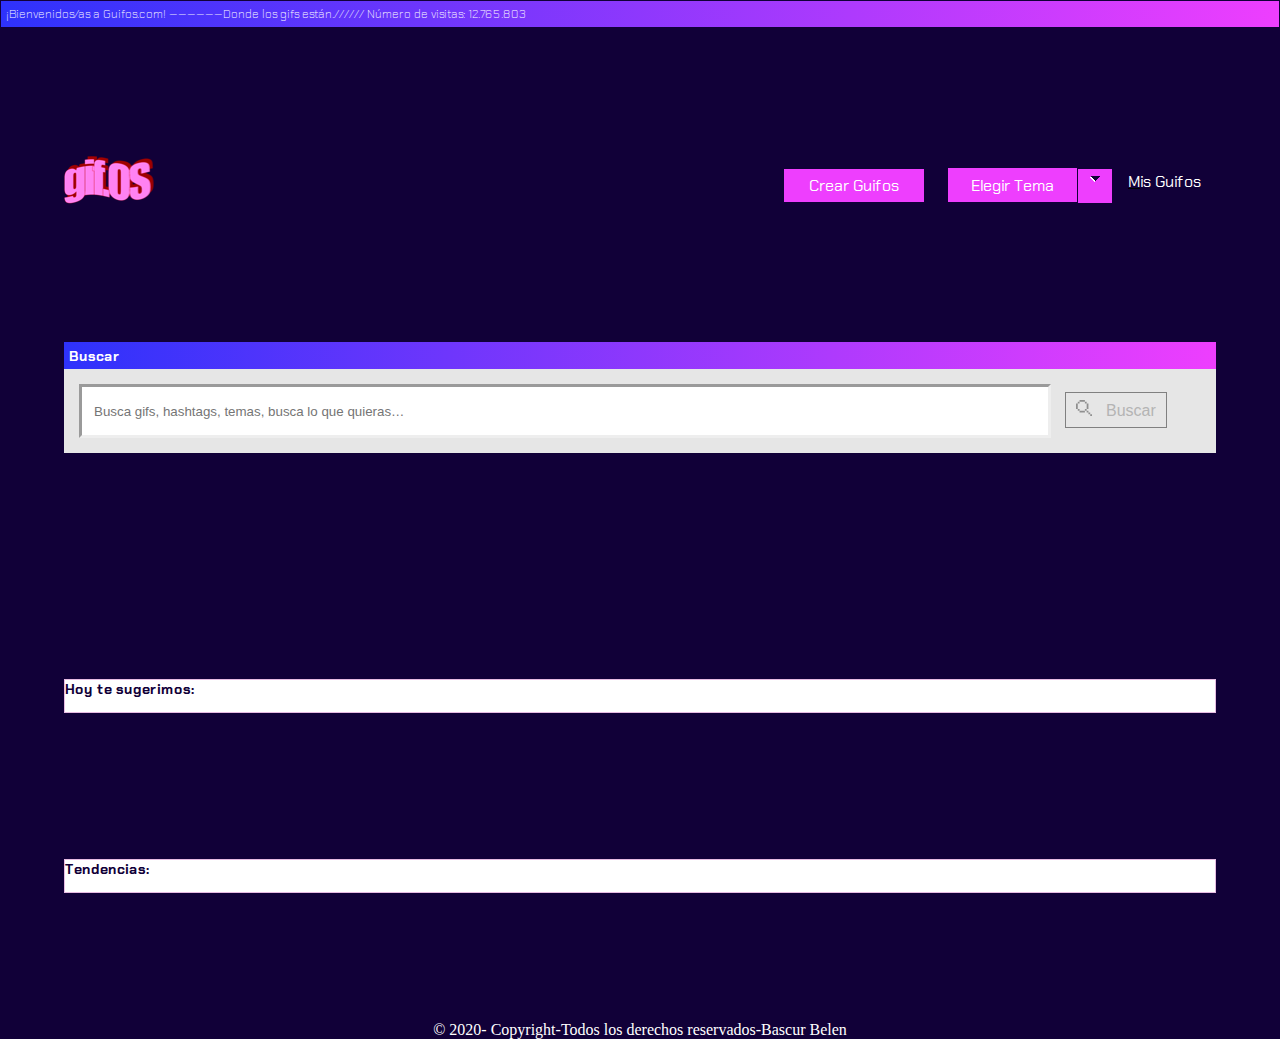
<file: index.html>
<!DOCTYPE html>
<html lang="en">
<head>
    <meta charset="UTF-8">
    <meta name="viewport" content="width=device-width, initial-scale=1.0">
    <title>gifOS - Gifs!</title>
    
    <!-- Styles -->
    <link rel="stylesheet" id="tema" href="./css/stylesDay.css">
    <!-- <link rel="stylesheet"  href="./css/stylesNight.css"> -->

    <!-- Google Fonts  -->
    <link href="https://fonts.googleapis.com/css2?family=Chakra+Petch&display=swap" rel="stylesheet">
</head>
<body>
    <header class="header">
        <h1 class="titulo_header">
            ¡Bienvenidos/as a Guifos.com! ——————Donde los gifs están.////// Número de visitas: 12.765.803
        </h1>
    </header>
    <nav class="contenedor_nav">
        <div class="logo_home" id="home-button">
            <img
                class="gifOF_logo"
                src="./assets/img/gifOF_logo.png"
                alt="Logo de la pagina"
            >
            <img 
                class="gifOF_logo_dark"
                src="./assets/img/gifOF_logo_dark.png"
                alt="Logo de la pagina de color oscuro">
        </div>
        <div  class="btn_nav" >
            <a class="btn_crear_gif" id="btn-crear-gif" href="./crearGif.html">Crear Guifos</a>  
            <div class="contenedor_dropdown">
                <button  class="btn_elegir_tema" id="btn_selector_tema">Elegir Tema</button>
               <span class="dropdown" >
                    <!-- cambiar div  dropdown por span -->
                    <img class="img_center" src="./assets/icons/dropdown.svg" alt="boton dropdown para elegir estilos">  
               </span> 
                <div  class="estilos_escondidos">
                    <a href="#" id="tema1" class="sailor_day">Sailor Day</a>
                    <a href="#" id="tema2" class="sailor_night">Sailor Night</a>
                </div>
            </div>
            <a href="./crearGif.html#misgifs"class="mis_gifos" id="btn_mis_gifs">
                <span class="subrayado">M</span>is Guifos
            </a>
        </div>
    </nav>
    <main class="container">
        <section class="" id="seccion_busqueda">
            <div class="caja_busqueda">
               
                    <h2 class="caja_busqueda_h2">
                        Buscar
                    </h2>
                    <div class="caja_busqueda_container">
                        <input
                            type="text"
                            class="input_buscar"
                            id="txtBusqueda"
                            placeholder="Busca gifs, hashtags, temas, busca lo que quieras…">
                         
                        <button id="btnBuscar" class="btn_buscar">
                            <span>
                                <img class="icon_buscar" src="./assets/icons/Combined_Shape.svg" alt="icono busqueda">
                            </span>Buscar
                        </button>
                    </div>
               
            </div>
            <div class="tags">
                <h3></h3>
                <h3></h3>
                <h3></h3>
            </div>
        </section>
        
        <section>
            <h2 class="input-bar hidden">Resultados de búsqueda: </h2>
            
            <div id="box" class="box">
                
            </div>
        </section>
        <section class="boxSugerencias">
            <h2 class="input-bar">Hoy te sugerimos:</h2>
        
            <div id="boxS1"></div>
            <div id="boxS2"></div>
            <div id="boxS3"></div>
            <div id="boxS4"></div>
       

        </section>

        <section >
            <h2 class="input-bar">Tendencias:</h2>
            <div id="boxTendencias" class="box">
                
            </div>
        </section>
        
    </main>
    <footer>
        <p class="center">
            © 2020- Copyright-Todos los derechos reservados-Bascur Belen
        </p>
    </footer>
    <!-- Script -->
    <!-- <script src="./js/main.js"></script> -->
    
    <script src="./js/index.js"></script>
    <script src="./js/tema.js"></script>
</body>
</html>
</file>
<file: css/stylesDay.css>
/* Reset CSS */
*{
	margin: 0;
    padding: 0;
    border: 0;
	list-style: none;
    text-decoration: none;
    outline: none;
}

/* quitar scroll */
/* body{
    overflow-x: hidden;
} */

h1.titulo_header {
   background: linear-gradient(to right, #4180F6 , #F7C9F3);
   font-family: 'Chakra Petch', sans-serif;
   font-size: 12px;
   color: #FFFFFF;
   font-weight: 100;
   border: #110038  1px solid;
   padding: 5px;
}

nav.contenedor_nav{
    margin: 10% 5%;
    display: flex;
    justify-content: space-between;
}

.btn_nav{
    display: flex;
    justify-content: flex-end;
}

.btn_crear_gif{
    /* width: 144px;
    height: 36px; */
    background-color: #F7C9F3;
    font-family: 'Chakra Petch', sans-serif;
    font-size: 16px;
    color:#110038;
    border: #110038 1px solid;
    margin: auto 2px;
    cursor: pointer;
    padding: 6px 25px;
}

/* estilos de los temas */
.contenedor_dropdown{
    position: relative;
    display: inline-block;
  }

.estilos_escondidos{
    display: none;
    position: absolute;
    left: 20px;
    top: 47px;
    background-color:  #E6E6E6;
    min-width: 166px;
    box-shadow: 0px 8px 16px 0px rgba(0,0,0,0.2);
    z-index: 1;
}
.estilos_escondidos a{
    color: black;
    padding: 8px 16px;
    display: block;
    background-color: #E6E6E6;
    border: 1px solid #808080;
    font-family: 'Chakra Petch', sans-serif;
    margin: 10px;
}

.estilos_escondidos a:hover {background-color: #ddd;}

.contenedor_dropdown:hover .estilos_escondidos {display: block;}

.contenedor_dropdown:hover .sailor_night{background-color: #E6E6E6;}

.btn_elegir_tema{
    width: 131px;
    height: 36px;
    background-color: #F7C9F3;
    font-family: 'Chakra Petch', sans-serif;
    font-size: 16px;
    color:#110038;
    border: #110038 1px solid;
    margin: 11px 0px 11px 20px;
    cursor: pointer;

}

.dropdown{
    display: inline-block;
    background-color: #F7C9F3;
    border: #110038 1px solid;
    width: 34px;
    height: 34px;
    margin-left: -5px;
    cursor: pointer;
    position: relative;
    bottom: 2px;
    text-align: center;
}

img.gifOF_logo_dark{
    display: none;
}

.mis_gifos{
    background-color: white;
    margin: 15px;
    font-family: 'Chakra Petch', sans-serif;
    font-size: 16px;
    cursor: pointer;
    
}

span.subrayado{
    text-decoration: underline black;
}


div.caja_busqueda{
    width: 90%;
    margin: 0 auto;
}

h2.caja_busqueda_h2{
    font-size: 14px;
    color: #FFFFFF;
    font-family: 'Chakra Petch', sans-serif;
    font-weight: bold;
    background: linear-gradient(to right, #4180F6 , #F7C9F3);
    padding: 4.5px;
}

div.caja_busqueda_container{
    background-color: #E6E6E6;
    padding: 15px;

}

input.input_buscar{
    width: 85%;
    height: 48px;
    border: inset;
    padding-left: 12px;
}

.btn_buscar{
    width: 102px;
    height: 36px;
    background-color: #E6E6E6  ;
    color:#B4B4B4;
    text-align: center;
    display: inline-block;
    font-size: 16px;
    border:1px solid #808080;
    margin-left: 10px;
    cursor: pointer;
}
button span img.icon_buscar{
    width: 16px;
    height: 16px;
    padding-right: 10px;
}

h2.input-bar{

    font-family: 'Chakra Petch', sans-serif;
    font-size: 14px;
    color: #110038;
    width: auto;
    height: 32px;
    margin: 5%;
    border: 1px solid #E6BBE2;
}
div.box{
    margin: 5%;
    display: grid;
    grid-template-columns: 1fr  1fr 1fr 1fr;
    justify-items: stretch;

}
div.box img{
    width: 280px;
    height: 280px;

}

section.boxSugerencias div img{
    width: 280px;
    height: 280px;
    padding: 4px;
}

#boxS1{
    margin-left: 5%;
}
 section.boxSugerencias div{
    display: inline;
 }
footer p{
    text-align: center;
}

.contenedor_crear_gifs{
    width: 684px;
    height: 386px ;
    /* border: hotpink 2px solid; */
    margin: 0 auto;
    background: #E6E6E6 ;
    color: #110038 ;

}
h3{
    font-family: 'Chakra Petch', sans-serif;
    color: white;
    background: linear-gradient(to right, #4180F6 , #F7C9F3);
}
h3.h3estilo{
    font-size: 16px;
    color: #110038;
    background: none;
    padding-left: 15px;
}
.encabezado{
    display: flex;
    justify-content: flex-start;
    padding: 30px;
}
.list_ord{
    padding: 6px 30px;
    line-height : 25px;
    margin: 0 45px;
}

.contenedor_btn{
    display: flex;
    justify-content: flex-end;
    padding-right: 45px;
    /* margin-top: 30px; */
}

.contenedor_btn_inicio{
    position: relative;
    /* bottom: 5px; */
    right: 10px;
}

.p_crear_gif{
    padding: 0 30px;
    line-height: 22px;
    margin: 0 45px;
    margin-bottom: 10px;
}

.contenedor_capturar{
    width:860px ;
    height:548px ;
    margin: 0 auto;
    background-color: #E6E6E6 ;
}
/* #previo{
    display: none;
} */

.video_captura{
    margin: 0 auto;
    position: relative;
    left: 5px;
    border: inset;
    top: 5px;
    width: 832px;
    height: 434px;
}
.contenedor_img{
    width: 34px;
    height: 34px;
    background-color: #F7C9F3;
    border: #110038 1px solid;
    position: absolute;
    right: 146px;
}
.img_center{
    padding: 7px;
}
.contenedor_timer_btn{
    display: flex;
    justify-content: space-between;
    margin-top: 25px;
}
.contenedor_capturar{
    display: none;
}

.btn_parar{
 background-color: #FF6161 ;
 width: 144px;
 height: 36px;
 font-family: 'Chakra Petch', sans-serif;
 font-size: 16px;
 color:white;
 border: #110038 1px solid;
 margin: auto 2px;
 cursor: pointer;
/* display: none; */

}

.contenedor_img2{
    width: 34px;
    height: 34px;
    background-color:#FF6161 ;
    border: #110038 1px solid;  
    /* display: none; */
    position: absolute;
    
    right: 199px;
}

.btn_buscar:active{background-color: #F7C9F3  ;}
.btn_parar:active {background-color: wheat;}
.btn:active{background-color: #FFF4FD ;}

.gif_creado img{
    width: 832px;
    height: 434px;
    margin: 2px 5px;
}


.h3_capturar{
    display: none; 
}


.contenedor_previa{
    width: 860px;
    height: 548px;
    background-color:#E6E6E6 ;
    display: none;
    margin: 0 auto;
}
.btn{
    width: 131px;
    height: 36px;
    background-color: #F7C9F3;
    font-family: 'Chakra Petch', sans-serif;
    font-size: 16px;
    color:#110038;
    border: #110038 1px solid;
    margin: 11px 0px 11px 20px;
    cursor: pointer;
}
.contenedor_btnlisto{
    display: none;
    margin: 0 10px;
    /* position: relative;
    bottom: 15px; */
}
.contenedor_btn_repetir_subir{
    display: flex;
    justify-content: flex-end;
    margin-right: 25px;
}
.contenedor_subiendo{
    width: 860px;
    height: 548px;
    margin: 0 auto;
    background-color: #E6E6E6;
    display: none;
}
.img_subiendo{
 width: 48px;
 height: 48px;
 position: relative;
 top: 139px;
 left: 388px;
}

.tachado{
    text-decoration: line-through;
}

.contenedor_centrado{
    width: 838px ;
    height: 440px;
    background-color: white;
    border: 1px solid #979797 ;
    margin: 8px auto;
}
.h4_estilo{
    color: #110038;
    font-family: 'Chakra Petch', sans-serif;
    font-size: 16px;
    text-align: center;
    position: relative;
    top: 155px;
}
.h4_carga_time{
    font-family: 'Chakra Petch', sans-serif;
    font-size: 12px;
    color: rgba(17,0,56,0.64);
    letter-spacing: 0;
    text-align: center;
    line-height: 14px;
    position: relative;
    top: 200px;
}

button.position{
    position: relative;
    left: 700px;
}

.contenedor_guifo_exito{
    width: 721px;
    height: 391px;
    margin: 0 auto;
    background-color: #E6E6E6;
    box-shadow: inset -2px -2px 0 0 ;
    /* border: #B4B4B4; */
    display: none;
  
}

.img_guifo_exito{
    width: 365px;
    height: 191px;
}
.btn_exito{
    width: 256px;
    height: 36px;
    background-color: #FFF4FD ;
    /* border: inherit; */
    /* border: 1px solid #110038; */
    color: #110038 ;
    font-family: 'Chakra Petch', sans-serif;
    font-size: 16px;
    box-shadow: inset -1px -1px 0 0 ;
    margin: 8px 0px;
    cursor: pointer;
}

.contenedor_btns_h4{
    display: flex;
    flex-direction: column;
    align-items: flex-end;
    margin: 70px 10%;
}

.h4_estilo2{
    color: #110038;
    font-family: 'Chakra Petch', sans-serif;
    font-size: 16px;
    text-align: center;

}
.btn_capturar_gif{
    width: 144px;
    height: 36px; 
}
</file>
<file: css/stylesNight.css>
/* Reset CSS */
*{
	margin: 0;
    padding: 0;
    border: 0;
	list-style: none;
    text-decoration: none;
    outline: none;
}

body{
    background-color: #110038;
/* background-color: papayawhip; */
}

h1.titulo_header {
  background: linear-gradient(to right, #2E32FB  , #EE3EFE );
  font-family: 'Chakra Petch', sans-serif;
  font-size: 12px;
  color: #FFFFFF;
  font-weight: 100;
  border: #110038  1px solid;
  padding: 5px;
}

nav.contenedor_nav{     
   margin: 10% 5%;
   display: flex;
   justify-content: space-between;
}

.btn_nav{
   display: flex;
   justify-content: flex-end;   
}

.btn_crear_gif{
   /* width: 144px;
   height: 36px; */
   background-color: #EE3EFE;
   font-family: 'Chakra Petch', sans-serif;
   font-size: 16px;
   color:white;
   border: #110038 1px solid;
   margin: auto 2px;
   cursor: pointer;
   padding: 6px 25px;
}

.contenedor_dropdown{
   position: relative;
   display: inline-block;
   
 }

.estilos_escondidos{
   display: none;
   position: absolute;
   left: 20px;
   top: 47px;
   background-color:  #E6E6E6;
   min-width: 166px;
   box-shadow: 0px 8px 16px 0px rgba(0,0,0,0.2);
   z-index: 1;
}
.estilos_escondidos a{
   color: black;
   padding: 8px 16px;
   display: block;
   background-color: #E6E6E6;
   border: 1px solid #808080;
   font-family: 'Chakra Petch', sans-serif;
   margin: 10px;
}

.estilos_escondidos a:hover {background-color: #ddd;}

.contenedor_dropdown:hover .estilos_escondidos {display: block;}

a.sailor_day:active  {background-color: #2E32FB ;}
a.sailor_night:active  {background-color: #2E32FB ;}

.btn_elegir_tema{
   width: 131px;
   height: 36px;
   background-color: #EE3EFE;
   font-family: 'Chakra Petch', sans-serif;
   font-size: 16px;
   color:white;
   border: #110038 1px solid;
   margin: 11px 0px 11px 20px;
   cursor: pointer;
}

.dropdown{
   display: inline-block;
   background-color: #EE3EFE;
   border: #110038 1px solid;
   width: 34px;
   height: 34px;
   margin-left: -5px;
   cursor: pointer;
   position: relative;
   bottom: 2px;
   text-align: center;
}

img.gifOF_logo{
  display: none;
}

.mis_gifos{
   background-color: #110038;
 
   font-family: 'Chakra Petch', sans-serif;
   font-size: 16px;
   cursor: pointer;
   color: white;
   margin: 15px;
}
/* .lista_escondida{
   visibility: hidden;
} */
span.subrayado{
   text-decoration: underline black;
}


div.caja_busqueda{
   width: 90%;
   margin: 0 auto;
}

h2.caja_busqueda_h2{
   font-size: 14px;
   color: #FFFFFF;
   font-family: 'Chakra Petch', sans-serif;
   font-weight: bold;
   background: linear-gradient(to right, #2E32FB  , #EE3EFE);
   padding: 4.5px;
}

div.caja_busqueda_container{
   background-color: #E6E6E6;
   padding: 15px;

}

input.input_buscar{
   width: 85%;
   height: 48px;
   border: inset;
   padding-left: 12px;
}

.btn_buscar{
   width: 102px;
   height: 36px;
   background-color: #E6E6E6  ;
   color:#B4B4B4;
   text-align: center;
   display: inline-block;
   font-size: 16px;
   border:1px solid #808080;
   margin-left: 10px;
   cursor: pointer;
}
button span img.icon_buscar{
   width: 16px;
   height: 16px;
   padding-right: 10px; 
}

section h2.input-bar{
    background-color: white;
   font-family: 'Chakra Petch', sans-serif;
   font-size: 14px;
   color: #110038;
   width: auto;
   height: 32px;
   margin: 5%;
   border: 1px solid #E6BBE2;
}
.hidden{
  visibility: hidden;
}
div.box{
   margin: 5%;
   display: grid;
   grid-template-columns: 1fr  1fr 1fr 1fr; 
   justify-items: stretch; 
 
}
div.box img{
   width: 280px;
   height: 280px;
}

section.boxSugerencias div img{
   width: 280px;
   height: 280px; 
   padding: 10px;
} 

#boxS1{
   margin-left: 5%;
}
section.boxSugerencias div{
   display: inline;
}
footer p{
   color: white;
   text-align: center;
}


.contenedor_crear_gifs{
   width: 684px;
   height: 386px ;
   /* border: hotpink 2px solid; */
   margin: 0 auto;
   background: #E6E6E6 ;
   color: #110038 ;

}
h3{
   font-family: 'Chakra Petch', sans-serif;
   color: white;
   background: linear-gradient(to right, #4180F6 , #F7C9F3);
}
h3.h3estilo{
   font-size: 16px;
   color: #110038;
   background: none;
   padding-left: 15px;
}
.encabezado{
   display: flex;
   justify-content: flex-start;
   padding: 30px;
}
.list_ord{
   padding: 6px 30px;
   line-height : 25px;
   margin: 0 45px;
}

.contenedor_btn{
   display: flex;
   justify-content: flex-end;
   padding-right: 45px;
   /* margin-top: 30px; */
}

.contenedor_btn_inicio{
   position: relative;
   /* bottom: 5px; */
   right: 10px;
}

.p_crear_gif{
   padding: 0 30px;
   line-height: 22px;
   margin: 0 45px;
   margin-bottom: 10px;
}

.contenedor_capturar{
   width:860px ;
   height:548px ;
   margin: 0 auto;
   background-color: #E6E6E6 ;
}
/* #previo{
   display: none;
} */

.video_captura{
   margin: 0 auto;
   position: relative;
   left: 5px;
   border: inset;
   top: 5px;
   width: 832px;
   height: 434px;
}
.contenedor_img{
   width: 34px;
   height: 34px;
   background-color: #A72CB3;
   border: #110038 1px solid;
   position: absolute;
   right: 146px;
}
.img_center{
   padding: 7px;
}
.contenedor_timer_btn{
   display: flex;
   justify-content: space-between;
   margin-top: 25px;
}
.contenedor_capturar{
   display: none;
}

.btn_parar{
background-color: #FF6161 ;
width: 144px;
height: 36px;
font-family: 'Chakra Petch', sans-serif;
font-size: 16px;
color:white;
border: #110038 1px solid;
margin: auto 2px;
cursor: pointer;
/* display: none; */

}

.contenedor_img2{
   width: 34px;
   height: 34px;
   background-color:#FF6161 ;
   border: #110038 1px solid;  
   /* display: none; */
   position: absolute;
   right: 199px;
}

.btn_buscar:active{background-color: #F7C9F3  ;}
.btn_parar:active {background-color: wheat;}
.btn:active{background-color: #FFF4FD ;}

.gif_creado img{
   width: 832px;
   height: 434px;
   margin: 2px 5px;
}


.h3_capturar{
   display: none; 
}


.contenedor_previa{
   width: 860px;
   height: 548px;
   background-color:#E6E6E6 ;
   display: none;
   margin: 0 auto;
}
.btn{
   width: 131px;
   height: 36px;
   background-color: #F7C9F3;
   font-family: 'Chakra Petch', sans-serif;
   font-size: 16px;
   color:#110038;
   border: #110038 1px solid;
   margin: 11px 0px 11px 20px;
   cursor: pointer;
}
.contenedor_btnlisto{
   display: none;
   margin: 0 10px;
   /* position: relative;
   bottom: 15px; */
}
.contenedor_btn_repetir_subir{
   display: flex;
   justify-content: flex-end;
   margin-right: 25px;
}
.contenedor_subiendo{
   width: 860px;
   height: 548px;
   margin: 0 auto;
   background-color: #E6E6E6;
   display: none;
}
.img_subiendo{
width: 48px;
height: 48px;
position: relative;
top: 139px;
left: 388px;
}

.tachado{
   text-decoration: line-through;
}

.contenedor_centrado{
   width: 838px ;
   height: 440px;
   background-color: white;
   border: 1px solid #979797 ;
   margin: 8px auto;
}
.h4_estilo{
   color: #110038;
   font-family: 'Chakra Petch', sans-serif;
   font-size: 16px;
   text-align: center;
   position: relative;
   top: 155px;
}
.h4_carga_time{
   font-family: 'Chakra Petch', sans-serif;
   font-size: 12px;
   color: rgba(17,0,56,0.64);
   letter-spacing: 0;
   text-align: center;
   line-height: 14px;
   position: relative;
   top: 200px;
}

button.position{
   position: relative;
   left: 700px;
}

.contenedor_guifo_exito{
   width: 721px;
   height: 391px;
   margin: 0 auto;
   background-color: #E6E6E6;
   box-shadow: inset -2px -2px 0 0 ;
   /* border: #B4B4B4; */
   display: none;
}

.img_guifo_exito{
   width: 365px;
   height: 191px;
}
.btn_exito{
   width: 256px;
   height: 36px;
   background-color: #FFF4FD ;
   /* border: inherit; */
   /* border: 1px solid #110038; */
   color: #110038 ;
   font-family: 'Chakra Petch', sans-serif;
   font-size: 16px;
   box-shadow: inset -1px -1px 0 0 ;
   margin: 8px 0px;
   cursor: pointer;
}

.contenedor_btns_h4{
   display: flex;
   flex-direction: column;
   align-items: flex-end;
   margin: 70px 10%;
}

.h4_estilo2{
   color: #110038;
   font-family: 'Chakra Petch', sans-serif;
   font-size: 16px;
   text-align: center;

}
.btn_capturar_gif{
   width: 144px;
   height: 36px; 
}
</file>
